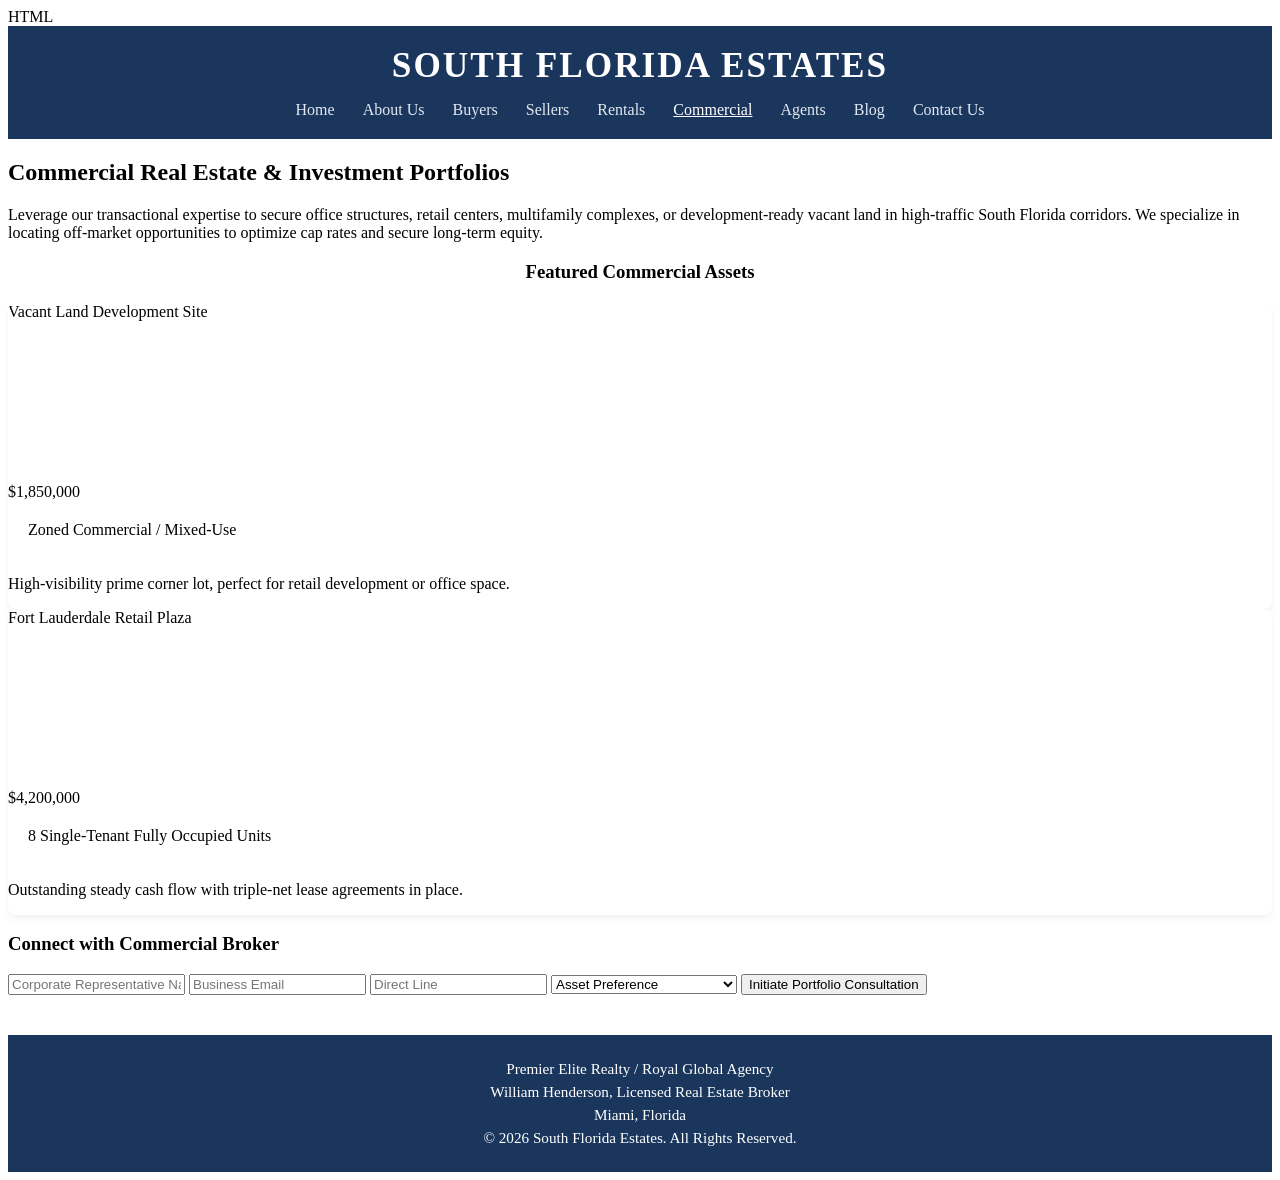
<file: Commercial.html>
HTML
<!DOCTYPE html>
<html lang="en">
<head>
    <meta charset="UTF-8">
    <meta name="viewport" content="width=device-width, initial-scale=1.0">
    <title>Commercial - South Florida Estates</title>
    <link rel="stylesheet" href="style.css">
</head>
<body>

<header>
    <div class="logo">
        <h1>SOUTH FLORIDA ESTATES</h1>
    </div>
    <nav>
        <a href="index.html">Home</a>
        <a href="about.html">About Us</a>
        <a href="buyers.html">Buyers</a>
        <a href="sellers.html">Sellers</a>
        <a href="rentals.html">Rentals</a>
        <a href="commercial.html" class="active">Commercial</a>
        <a href="agents.html">Agents</a>
        <a href="blog.html">Blog</a>
        <a href="contact.html">Contact Us</a>
    </nav>
</header>

<div class="container">
    <h2 class="page-title">Commercial Real Estate & Investment Portfolios</h2>
    <p class="intro-text">
        Leverage our transactional expertise to secure office structures, retail centers, multifamily complexes, or development-ready vacant land in high-traffic South Florida corridors. We specialize in locating off-market opportunities to optimize cap rates and secure long-term equity.
    </p>

    <h3 style="text-align: center; margin-bottom: 20px;">Featured Commercial Assets</h3>
    <div class="showcase-grid">
        <div class="property-card">
            <div class="property-img">Vacant Land Development Site</div>
            <div class="property-info">
                <div class="property-price">$1,850,000</div>
                <div class="property-details">Zoned Commercial / Mixed-Use</div>
                <p>High-visibility prime corner lot, perfect for retail development or office space.</p>
            </div>
        </div>
        <div class="property-card">
            <div class="property-img">Fort Lauderdale Retail Plaza</div>
            <div class="property-info">
                <div class="property-price">$4,200,000</div>
                <div class="property-details">8 Single-Tenant Fully Occupied Units</div>
                <p>Outstanding steady cash flow with triple-net lease agreements in place.</p>
            </div>
        </div>
    </div>

    <div class="lead-capture">
        <h3>Connect with Commercial Broker</h3>
        <form>
            <input type="text" placeholder="Corporate Representative Name" required>
            <input type="email" placeholder="Business Email" required>
            <input type="tel" placeholder="Direct Line" required>
            <select>
                <option>Asset Preference</option>
                <option>Vacant Land / Development</option>
                <option>Multifamily (5+ Units)</option>
                <option>Retail / Office Plaza</option>
                <option>Industrial / Warehouse</option>
            </select>
            <button type="submit">Initiate Portfolio Consultation</button>
        </form>
    </div>
</div>

<footer>
    <p class="company-name">Premier Elite Realty / Royal Global Agency</p>
    <p>William Henderson, Licensed Real Estate Broker</p>
    <p>Miami, Florida</p>
    <p>&copy; 2026 South Florida Estates. All Rights Reserved.</p>
</footer>

</body>
</html>
</file>
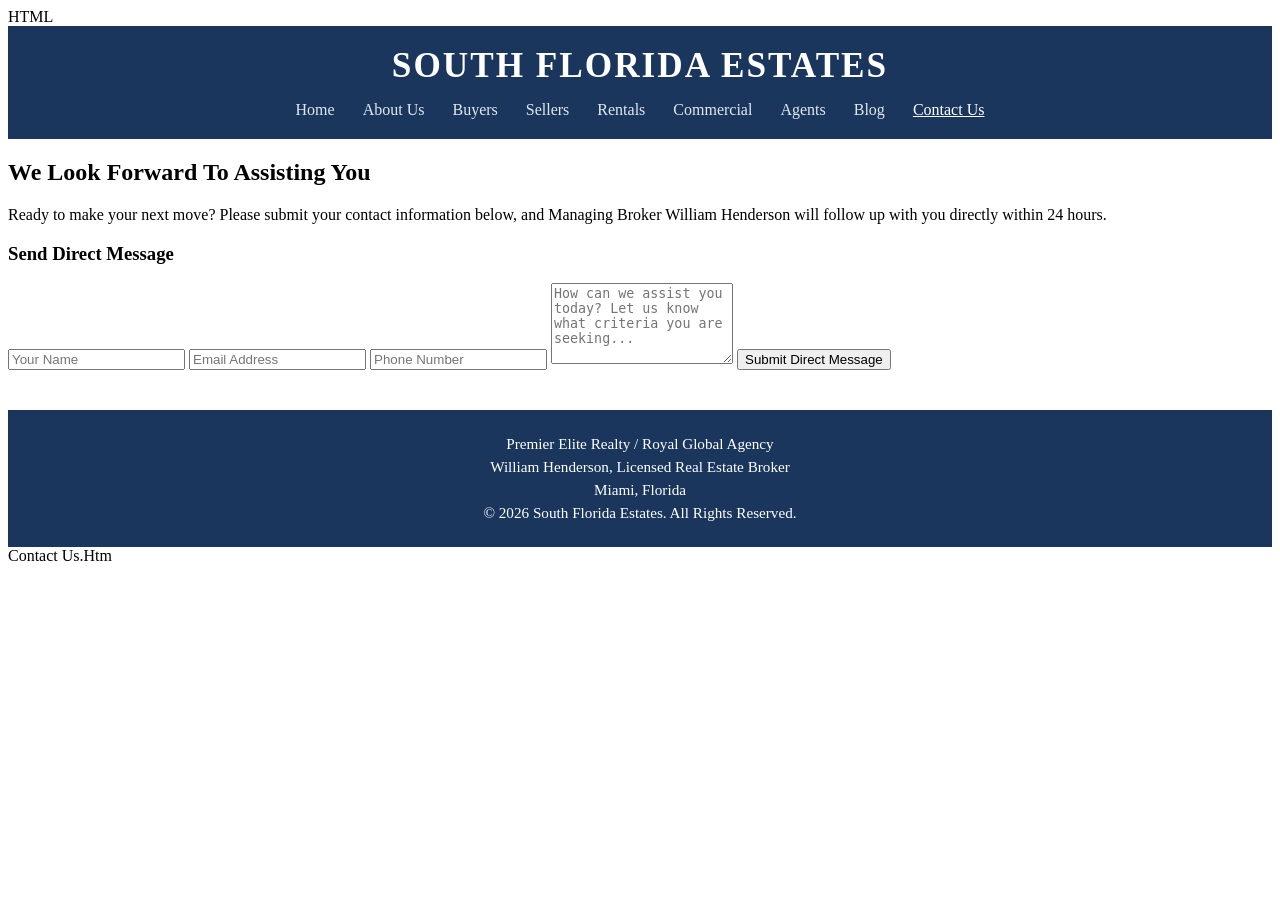
<file: Contact Us.html>
HTML
<!DOCTYPE html>
<html lang="en">
<head>
    <meta charset="UTF-8">
    <meta name="viewport" content="width=device-width, initial-scale=1.0">
    <title>Contact Us - South Florida Estates</title>
    <link rel="stylesheet" href="style.css">
</head>
<body>

<header>
    <div class="logo">
        <h1>SOUTH FLORIDA ESTATES</h1>
    </div>
    <nav>
        <a href="index.html">Home</a>
        <a href="about.html">About Us</a>
        <a href="buyers.html">Buyers</a>
        <a href="sellers.html">Sellers</a>
        <a href="rentals.html">Rentals</a>
        <a href="commercial.html">Commercial</a>
        <a href="agents.html">Agents</a>
        <a href="blog.html">Blog</a>
        <a href="contact.html" class="active">Contact Us</a>
    </nav>
</header>

<div class="container">
    <h2 class="page-title">We Look Forward To Assisting You</h2>
    <p class="intro-text">
        Ready to make your next move? Please submit your contact information below, and Managing Broker William Henderson will follow up with you directly within 24 hours.
    </p>

    <div class="lead-capture">
        <h3>Send Direct Message</h3>
        <form>
            <input type="text" placeholder="Your Name" required>
            <input type="email" placeholder="Email Address" required>
            <input type="tel" placeholder="Phone Number" required>
            <textarea placeholder="How can we assist you today? Let us know what criteria you are seeking..." rows="5" required></textarea>
            <button type="submit">Submit Direct Message</button>
        </form>
    </div>
</div>

<footer>
    <p class="company-name">Premier Elite Realty / Royal Global Agency</p>
    <p>William Henderson, Licensed Real Estate Broker</p>
    <p>Miami, Florida</p>
    <p>&copy; 2026 South Florida Estates. All Rights Reserved.</p>
</footer>

</body>
</html>Contact Us.Htm
</file>
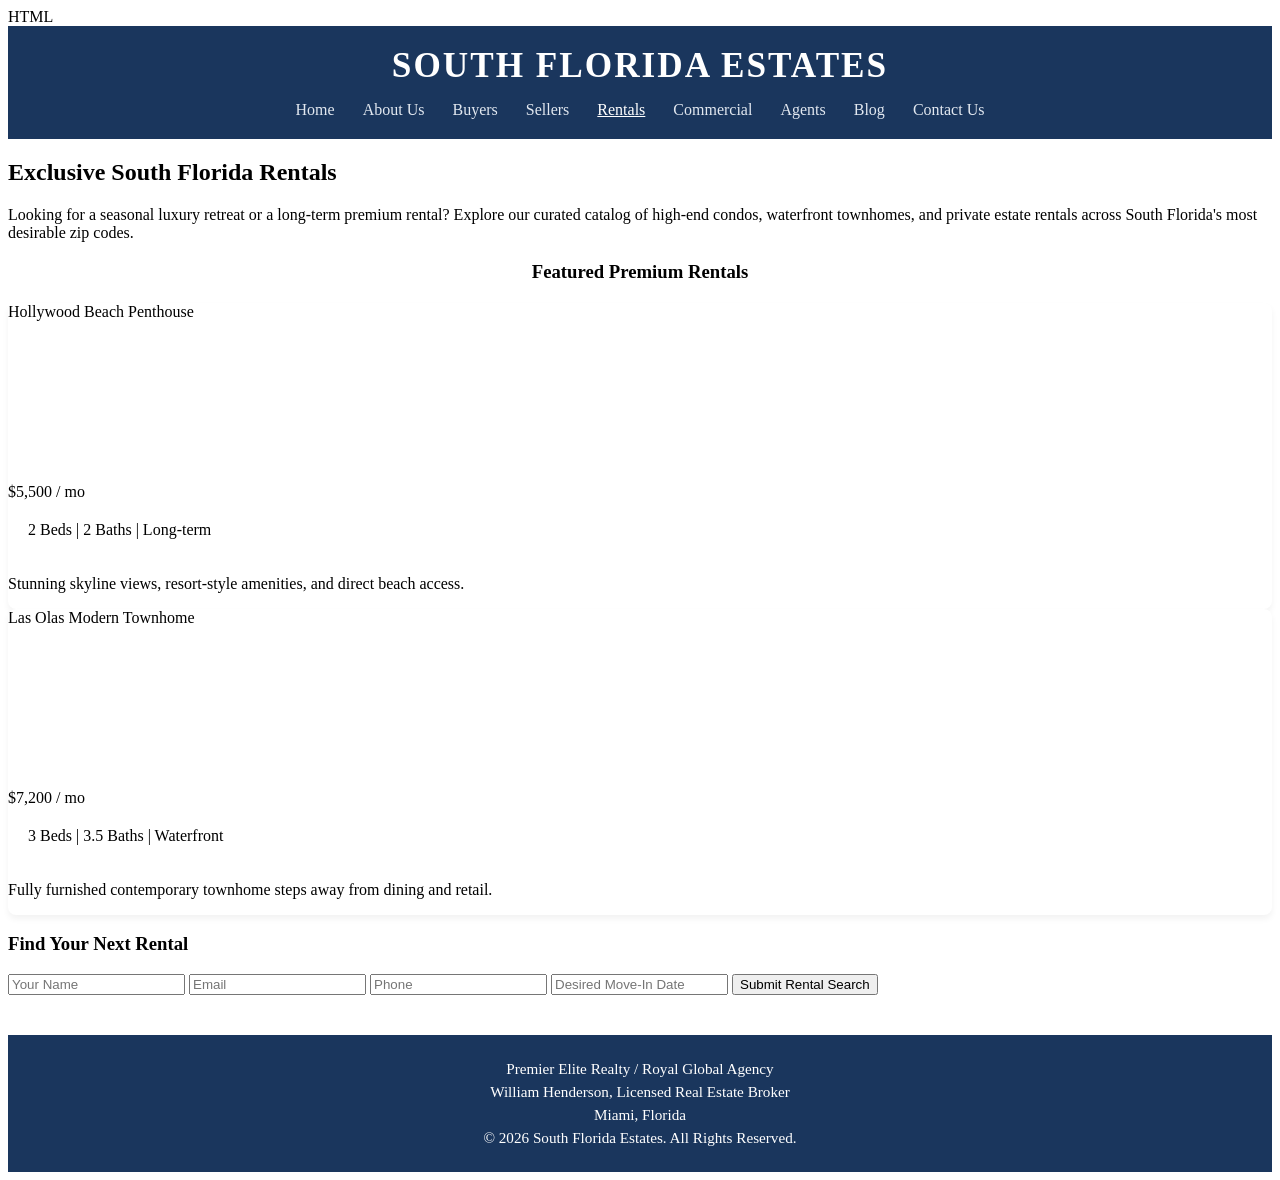
<file: Rentals.html>
HTML
<!DOCTYPE html>
<html lang="en">
<head>
    <meta charset="UTF-8">
    <meta name="viewport" content="width=device-width, initial-scale=1.0">
    <title>Rentals - South Florida Estates</title>
    <link rel="stylesheet" href="style.css">
</head>
<body>

<header>
    <div class="logo">
        <h1>SOUTH FLORIDA ESTATES</h1>
    </div>
    <nav>
        <a href="index.html">Home</a>
        <a href="about.html">About Us</a>
        <a href="buyers.html">Buyers</a>
        <a href="sellers.html">Sellers</a>
        <a href="rentals.html" class="active">Rentals</a>
        <a href="commercial.html">Commercial</a>
        <a href="agents.html">Agents</a>
        <a href="blog.html">Blog</a>
        <a href="contact.html">Contact Us</a>
    </nav>
</header>

<div class="container">
    <h2 class="page-title">Exclusive South Florida Rentals</h2>
    <p class="intro-text">
        Looking for a seasonal luxury retreat or a long-term premium rental? Explore our curated catalog of high-end condos, waterfront townhomes, and private estate rentals across South Florida's most desirable zip codes.
    </p>

    <h3 style="text-align: center; margin-bottom: 20px;">Featured Premium Rentals</h3>
    <div class="showcase-grid">
        <div class="property-card">
            <div class="property-img">Hollywood Beach Penthouse</div>
            <div class="property-info">
                <div class="property-price">$5,500 / mo</div>
                <div class="property-details">2 Beds | 2 Baths | Long-term</div>
                <p>Stunning skyline views, resort-style amenities, and direct beach access.</p>
            </div>
        </div>
        <div class="property-card">
            <div class="property-img">Las Olas Modern Townhome</div>
            <div class="property-info">
                <div class="property-price">$7,200 / mo</div>
                <div class="property-details">3 Beds | 3.5 Baths | Waterfront</div>
                <p>Fully furnished contemporary townhome steps away from dining and retail.</p>
            </div>
        </div>
    </div>

    <div class="lead-capture">
        <h3>Find Your Next Rental</h3>
        <form>
            <input type="text" placeholder="Your Name" required>
            <input type="email" placeholder="Email" required>
            <input type="tel" placeholder="Phone" required>
            <input type="text" placeholder="Desired Move-In Date" required>
            <button type="submit">Submit Rental Search</button>
        </form>
    </div>
</div>

<footer>
    <p class="company-name">Premier Elite Realty / Royal Global Agency</p>
    <p>William Henderson, Licensed Real Estate Broker</p>
    <p>Miami, Florida</p>
    <p>&copy; 2026 South Florida Estates. All Rights Reserved.</p>
</footer>

</body>
</html>
</file>
<file: style.css>
CSS
/* Clean Website Styling */
body {
    font-family: 'Helvetica Neue', Arial, sans-serif;
    margin: 0;
    padding: 0;
    background-color: #f4f6f9;
    color: #333;
}

header {
    background-color: #1a365d;
    color: white;
    padding: 20px;
    text-align: center;
}

header h1 {
    margin: 0;
    font-size: 2.2rem;
    letter-spacing: 2px;
}

nav {
    margin-top: 15px;
}

nav a {
    color: #e2e8f0;
    text-decoration: none;
    margin: 0 12px;
    font-weight: 500;
}

nav a:hover, nav a.active {
    color: #fff;
    text-decoration: underline;
}

/* Beautiful Miami Skyline Background */
.hero {
    background: linear-gradient(rgba(0, 0, 0, 0.45), rgba(0, 0, 0, 0.45)), 
                url('https://images.unsplash.com/photo-1533105079780-92b9be482077?auto=format&fit=crop&w=1600&q=80') no-repeat center center/cover;
    height: 450px;
    color: white;
    display: flex;
    flex-direction: column;
    justify-content: center;
    align-items: center;
    text-align: center;
    padding: 20px;
}

.hero h2 {
    font-size: 3rem;
    margin: 0 0 10px 0;
    text-shadow: 2px 2px 4px rgba(0,0,0,0.8);
}

.hero p {
    font-size: 1.5rem;
    margin: 0;
    text-shadow: 1px 1px 3px rgba(0,0,0,0.8);
}

/* Grid Layout for Dade, Broward, Palm Beach, Monroe cards */
.listings-section {
    max-width: 1200px;
    margin: 40px auto;
    padding: 0 20px;
}

.listings-section h3 {
    font-size: 2rem;
    color: #1a365d;
    text-align: center;
    margin-bottom: 30px;
    border-bottom: 2px solid #e2e8f0;
    padding-bottom: 10px;
}

.listings-grid {
    display: grid;
    grid-template-columns: repeat(auto-fit, minmax(260px, 1fr));
    gap: 25px;
}

.property-card {
    background: white;
    border-radius: 8px;
    box-shadow: 0 4px 6px rgba(0, 0, 0, 0.05);
    overflow: hidden;
    transition: transform 0.2s ease;
}

.property-card:hover {
    transform: translateY(-5px);
}

.property-img {
    width: 100%;
    height: 180px;
    object-fit: cover;
}

.property-details {
    padding: 20px;
}

.property-title {
    font-size: 1.3rem;
    margin: 0 0 10px 0;
    color: #1a365d;
}

.property-specs {
    font-size: 0.95rem;
    color: #4a5568;
    line-height: 1.5;
    margin-bottom: 15px;
}

.property-btn {
    display: inline-block;
    background-color: #1a365d;
    color: white;
    padding: 10px 15px;
    text-decoration: none;
    border-radius: 4px;
    font-weight: bold;
    text-align: center;
    width: calc(100% - 30px);
}

.property-btn:hover {
    background-color: #2b6cb0;
}

footer {
    background-color: #1a365d;
    color: white;
    text-align: center;
    padding: 20px;
    margin-top: 40px;
}

footer p {
    margin: 5px 0;
    font-size: 0.95rem;
}
</file>
